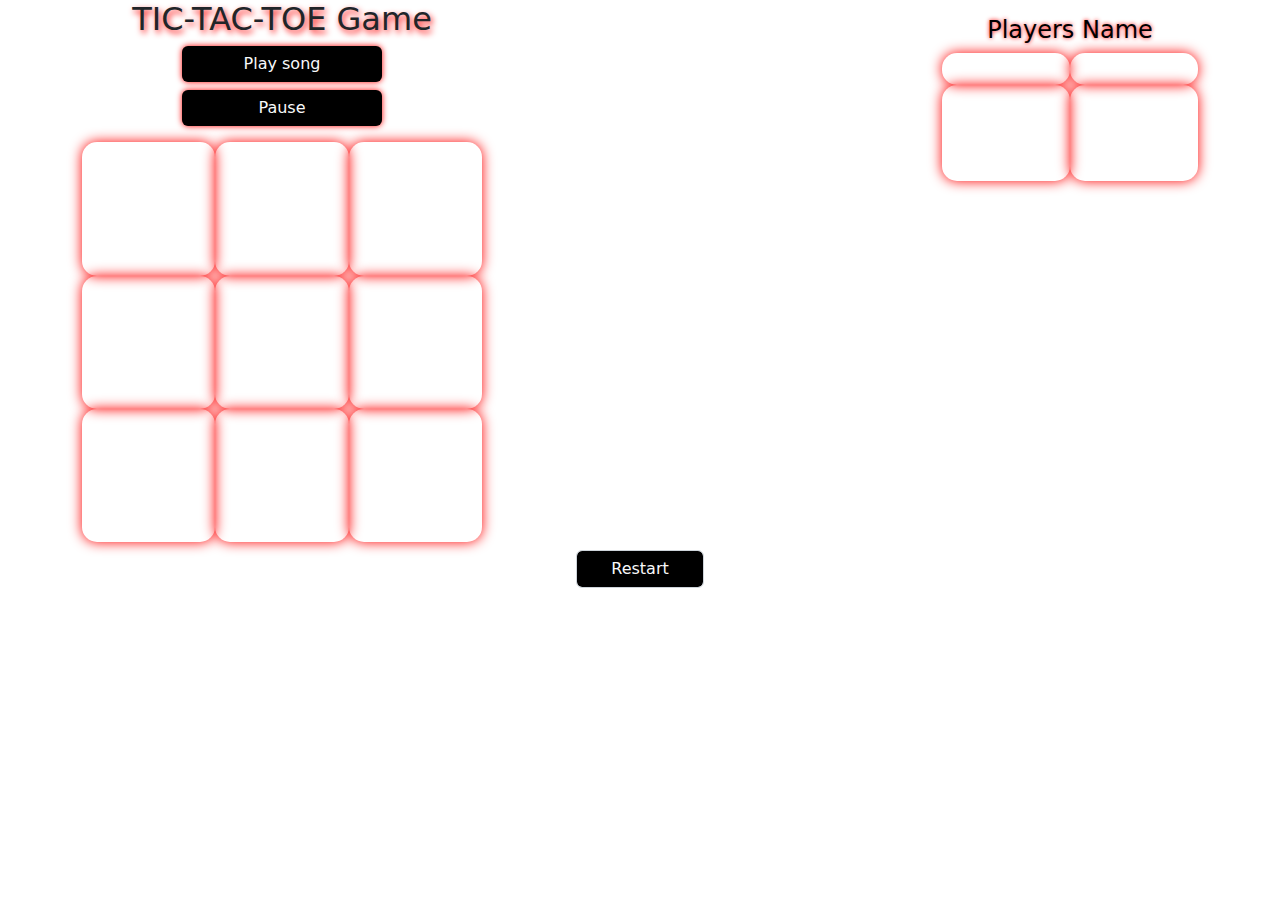
<file: second/togame.html>
<!DOCTYPE html>
<html lang="en">

<head>
    <meta charset="UTF-8">
    <meta http-equiv="X-UA-Compatible" content="IE=edge">
    <meta name="viewport" content="width=device-width, initial-scale=1.0">
    <title>Document</title>
    <link rel="stylesheet" href="./bootstrap-5.2.2-dist/css/bootstrap.css">
    <link rel="stylesheet" href="./style.css">
</head>

<body>

    <div class="container">
        <div class="row">
            <div class="contain">
                <div class="d-flex space justify-content-between">
                    <!-- <div id="disps" class="mx-auto"></div>
                        <div id="disp" class="mx-auto"></div> -->
                    <div class="apck">
                        <h2 class="text-center" style="text-shadow: 2px 3px 6px red;">TIC-TAC-TOE Game</h2>
                        <button onclick="playSong()" class="form-control w-50 mx-auto  text-light"
                            style="background-color: black;border: none ;box-shadow: 0 0 6px red;">Play song</button>
                        <button onclick="pauseSong()" class="form-control w-50 mx-auto mt-2  text-light"
                            style="background-color: black;border: none ;box-shadow: 0 0 6px red;">Pause</button>
                        <div id="board">
                            <table class="mt-3 mx-auto " width="400px" height="400px">

                                <tr>

                                    <td class="square" onclick="test(event)" id="one"></td>
                                    <td class="square" onclick="test(event)" id="two"></td>
                                    <td class="square" onclick="test(event)" id="three"></td>
                                </tr>
                                <tr>
                                    <td class="square" onclick="test(event)" id="four"></td>
                                    <td class="square" onclick="test(event)" id="five"></td>
                                    <td class="square" onclick="test(event)" id="six"></td>
                                </tr>
                                <tr>
                                    <td class="square" onclick="test(event)" id="seven"></td>
                                    <td class="square" onclick="test(event)" id="eight"></td>
                                    <td class="square" onclick="test(event)" id="nine"></td>
                                </tr>
                            </table>
                        </div>
                    </div>
                    <div class="text-center text-info mt-3">
                        <h4> Players Name</h4>
                        <table class="d-flex">
                            <tr>
                                <td id="play1" class="help mx-auto " style="height: 2pc; border: 1px solid black;"></td>
                                <td id="play2" class="help mx-auto " style="height: 2pc; border: 1px solid black;"></td>
                            </tr>

                            <tr>
                                <td id="show" style="height: 2pc; font-size: 40px;font-weight: 700;">0</td>
                                <td id="show1" style="height: 2pc; font-size: 40px;font-weight: 700;">0</td>
                            </tr>
                        </table>

                        <div id="disp"></div>

                    </div>

                </div>
            </div>

        </div>

    </div>

    </div>
    </div>
    <button style="width: 8pc;background-color: black;" onclick="clearAll()"
        class="form-control restartbtn  mx-auto mt-2  text-light"
        style="background-color: black;border: none ;box-shadow: 0 0 6px red;">Restart</button>

    <script>

        let playMusic = new Audio('Yemi-Alade-Ft.-Iyanya-Olamide-Tekno-Selebobo-–-Mama-Oyoyo.mp3')
        const playSong = () => {
            playMusic.play()
        }
        const pauseSong = () => {
            playMusic.pause()
        }

        let allPlayer = JSON.parse(localStorage.getItem("localPlayer"))
        allPlayer.map((user, index) => {
            play1.innerHTML = user.firstplayer
            play2.innerHTML = user.secondplayer


        })
        let tic = "x"
        const test = (e) => {
            allPlayer.map((user, index) => {

                if (e.target.innerText == '') {
                    if (tic == "x") {
                        e.target.innerHTML = "<div class='text-center' style='font-size:450%;font-weight:800 ;font-family: monospace; text-shadow:0 0 15px red;'>x</div>"
                        tic = "o"
                    }
                    else if (tic == "o") {
                        e.target.innerHTML = "<div class='text-center' style='font-size:450%;font-weight:800 ;font-family: monospace; text-shadow:0 0 15px red'>o</div>"
                        tic = "x"
                    }


                    if (one.innerText == "x" && two.innerText == "x" && three.innerText == "x" || one.innerText == "o" && two.innerText == "o" && three.innerText == "o") {

                        setTimeout(() => {

                            one.innerHTML = ""
                            two.innerHTML = ""
                            three.innerHTML = ""
                            four.innerHTML = ""
                            five.innerHTML = ""
                            six.innerHTML = ""
                            seven.innerHTML = ""
                            eight.innerHTML = ""
                            one.style.backgroundColor = "transparent"
                            two.style.backgroundColor = "transparent"
                            three.style.backgroundColor = "transparent"


                            nine.innerHTML = ""
                        }, 1000)
                    }
                    if (one.innerText == "x" && two.innerText == "x" && three.innerText == "x") {
                        disp.innerHTML = `<div class="mt-4" style='font-size:25px;color:white;font-family: monospace;'>${play1.innerHTML} Win ${play2.innerHTML} lose</div>`
                        one.style.backgroundColor = "rgb(255, 51, 0)"
                        two.style.backgroundColor = "rgb(255, 51, 0)"
                        three.style.backgroundColor = "rgb(255, 51, 0)"
                        show.innerHTML = Number(show.innerHTML) + 1
                    }
                    else if (one.innerText == "o" && two.innerText == "o" && three.innerText == "o") {
                        disp.innerHTML = `<div class="mt-4" style='font-size:25px;color:white;font-family: monospace;'>${play2.innerHTML} Win ${play1.innerHTML} lose</div>`

                        one.style.backgroundColor = "rgb(255, 51, 0)"
                        two.style.backgroundColor = "rgb(255, 51, 0)"
                        three.style.backgroundColor = "rgb(255, 51, 0)"
                        show1.innerHTML = Number(show1.innerHTML) + 1
                    }



                    else if (four.innerText == "x" && five.innerText == "x" && six.innerText == "x" || four.innerText == "o" && five.innerText == "o" && six.innerText == "o") {

                        setTimeout(() => {

                            one.innerHTML = ""
                            two.innerHTML = ""
                            three.innerHTML = ""
                            four.innerHTML = ""
                            five.innerHTML = ""
                            six.innerHTML = ""
                            seven.innerHTML = ""
                            eight.innerHTML = ""
                            nine.innerHTML = ""
                            four.style.backgroundColor = "transparent"
                            five.style.backgroundColor = "transparent"
                            six.style.backgroundColor = "transparent"
                        }, 1000)
                    }
                    if (four.innerText == "x" && five.innerText == "x" && six.innerText == "x") {
                        // alert("win")
                        disp.innerHTML = `<div class="mt-4" style='font-size:25px;color:white;font-family: monospace;'>${play1.innerHTML} Win ${play2.innerHTML} lose</div>`
                        four.style.backgroundColor = "rgb(255, 51, 0)"
                        five.style.backgroundColor = "rgb(255, 51, 0)"
                        six.style.backgroundColor = "rgb(255, 51, 0)"

                        show.innerHTML = Number(show.innerHTML) + 1
                    }
                    else if (four.innerText == "o" && five.innerText == "o" && six.innerText == "o") {


                        disp.innerHTML = `<div class="mt-4" style='font-size:25px;color:white;font-family: monospace;'>${play2.innerHTML} Win ${play1.innerHTML} lose</div>`
                        four.style.backgroundColor = "rgb(255, 51, 0)"
                        five.style.backgroundColor = "rgb(255, 51, 0)"
                        six.style.backgroundColor = "rgb(255, 51, 0)"

                        show1.innerHTML = Number(show1.innerHTML) + 1
                    }


                    else if (seven.innerText == "x" && eight.innerText == "x" && nine.innerText == "x" || seven.innerText == "o" && eight.innerText == "o" && nine.innerText == "o") {
                        setTimeout((test) => {
                            one.innerHTML = ""
                            two.innerHTML = ""
                            three.innerHTML = ""
                            four.innerHTML = ""
                            five.innerHTML = ""
                            six.innerHTML = ""
                            seven.innerHTML = ""
                            eight.innerHTML = ""
                            nine.innerHTML = ""
                            seven.style.backgroundColor = "transparent"
                            eight.style.backgroundColor = "transparent"
                            nine.style.backgroundColor = "transparent"

                        }, 1000)

                        if (seven.innerText == "x" && eight.innerText == "x" && nine.innerText == "x") {
                            disp.innerHTML = `<div class="mt-4" style='font-size:25px;color:white;font-family: monospace;'>${play1.innerHTML} Win ${play2.innerHTML} lose</div>`
                            seven.style.backgroundColor = "rgb(255, 51, 0)"
                            eight.style.backgroundColor = "rgb(255, 51, 0)"
                            nine.style.backgroundColor = "rgb(255, 51, 0)"


                            show.innerHTML = Number(show.innerHTML) + 1

                        }
                        else {

                            disp.innerHTML = `<div class="mt-4" style='font-size:25px;color:white;font-family: monospace;'>${play2.innerHTML} Win ${play1.innerHTML} lose</div>`
                            seven.style.backgroundColor = "rgb(255, 51, 0)"
                            eight.style.backgroundColor = "rgb(255, 51, 0)"
                            nine.style.backgroundColor = "rgb(255, 51, 0)"
                            show1.innerHTML = Number(show1.innerHTML) + 1
                        }
                    }
                    else if (one.innerText == "x" && five.innerText == "x" && nine.innerText == "x" || one.innerText == "o" && five.innerText == "o" && nine.innerText == "o") {
                        setTimeout((test) => {
                            // disp.innerHTML="win"
                            one.innerHTML = ""
                            two.innerHTML = ""
                            three.innerHTML = ""
                            four.innerHTML = ""
                            five.innerHTML = ""
                            six.innerHTML = ""
                            seven.innerHTML = ""
                            eight.innerHTML = ""
                            nine.innerHTML = ""
                            one.style.backgroundColor = "transparent"
                            five.style.backgroundColor = "transparent"
                            nine.style.backgroundColor = "transparent"


                        }, 1000)
                        if (one.innerText == "x" && five.innerText == "x" && nine.innerText == "x") {
                            disp.innerHTML = `<div class="mt-4" style='font-size:25px;color:white;font-family: monospace;'>${play1.innerHTML} Win ${play2.innerHTML} lose</div>`
                            one.style.backgroundColor = "rgb(255, 51, 0)"
                            five.style.backgroundColor = "rgb(255, 51, 0)"
                            nine.style.backgroundColor = "rgb(255, 51, 0)"

                            show.innerHTML = Number(show.innerHTML) + 1

                        }
                        else {

                            disp.innerHTML = `<div class="mt-4" style='font-size:25px;color:white;   font-family: monospace;'>${play2.innerHTML} Win ${play1.innerHTML} lose</div>`
                            one.style.backgroundColor = "rgb(255, 51, 0)"
                            five.style.backgroundColor = "rgb(255, 51, 0)"
                            nine.style.backgroundColor = "rgb(255, 51, 0)"

                            show1.innerHTML = Number(show1.innerHTML) + 1
                        }
                    }
                    else if (three.innerText == "x" && five.innerText == "x" && seven.innerText == "x" || three.innerText == "o" && five.innerText == "o" && seven.innerText == "o") {
                        setTimeout((test) => {
                            // disp.innerHTML="win"
                            one.innerHTML = ""
                            two.innerHTML = ""
                            three.innerHTML = ""
                            four.innerHTML = ""
                            five.innerHTML = ""
                            six.innerHTML = ""
                            seven.innerHTML = ""
                            eight.innerHTML = ""
                            nine.innerHTML = ""
                            three.style.backgroundColor = "transparent"
                            five.style.backgroundColor = "transparent"
                            seven.style.backgroundColor = "transparent"
                        }, 1000)
                        if (three.innerText == "x" && five.innerText == "x" && seven.innerText == "x") {
                            disp.innerHTML = `<div class="mt-4" style='font-size:25px;color:white;font-family: monospace;'>${play1.innerHTML} Win ${play2.innerHTML} lose</div>`
                            three.style.backgroundColor = "rgb(255, 51, 0)"
                            five.style.backgroundColor = "rgb(255, 51, 0)"
                            seven.style.backgroundColor = "rgb(255, 51, 0)"

                            show.innerHTML = Number(show.innerHTML) + 1

                        } else {



                            disp.innerHTML = `<div class="mt-4" style='font-size:25px;color:white;font-family: monospace;'>${play2.innerHTML} Win ${play1.innerHTML} lose</div>`
                            three.style.backgroundColor = "rgb(255, 51, 0)"
                            five.style.backgroundColor = "rgb(255, 51, 0)"
                            seven.style.backgroundColor = "rgb(255, 51, 0)"

                            show1.innerHTML = Number(show1.innerHTML) + 1
                        }
                    }

                    else if (one.innerText == "x" && four.innerText == "x" && seven.innerText == "x" || one.innerText == "o" && four.innerText == "o" && seven.innerText == "o") {
                        setTimeout((test) => {
                            // disp.innerHTML = "win"
                            one.innerHTML = ""
                            two.innerHTML = ""
                            three.innerHTML = ""
                            four.innerHTML = ""
                            five.innerHTML = ""
                            six.innerHTML = ""
                            seven.innerHTML = ""
                            eight.innerHTML = ""
                            nine.innerHTML = ""
                            one.style.backgroundColor = "transparent"
                            four.style.backgroundColor = "transparent"
                            seven.style.backgroundColor = "transparent"
                        }, 1000)
                        if (one.innerText == "x" && four.innerText == "x" && seven.innerText == "x") {
                            disp.innerHTML = `<div class="mt-4" style='font-size:25px;color:white;font-family: monospace;'>${play1.innerHTML} Win ${play2.innerHTML} lose</div>`
                            one.style.backgroundColor = "rgb(255, 51, 0)"
                            four.style.backgroundColor = "rgb(255, 51, 0)"
                            seven.style.backgroundColor = "rgb(255, 51, 0)"
                            show.innerHTML = Number(show.innerHTML) + 1


                        }
                        else {


                            disp.innerHTML = `<div class="mt-4" style='font-size:25px;color:white;font-family: monospace;color:'>${play2.innerHTML} Win ${play1.innerHTML} lose</div>`
                            one.style.backgroundColor = "rgb(255, 51, 0)"
                            four.style.backgroundColor = "rgb(255, 51, 0)"
                            seven.style.backgroundColor = "rgb(255, 51, 0)"
                            show1.innerHTML = Number(show1.innerHTML) + 1
                        }
                    }
                    else if (two.innerText == "x" && five.innerText == "x" && eight.innerText == "x" || two.innerText == "o" && five.innerText == "o" && eight.innerText == "o") {
                        setTimeout((test) => {
                            // disp.innerHTML = "win"
                            one.innerHTML = ""
                            two.innerHTML = ""
                            three.innerHTML = ""
                            four.innerHTML = ""
                            five.innerHTML = ""
                            six.innerHTML = ""
                            seven.innerHTML = ""
                            eight.innerHTML = ""
                            nine.innerHTML = ""
                            two.style.backgroundColor = "transparent"
                            five.style.backgroundColor = "transparent"
                            eight.style.backgroundColor = "transparent"

                        }, 1000)
                        if (two.innerText == "x" && five.innerText == "x" && eight.innerText == "x") {
                            disp.innerHTML = `<div class="mt-4" style='font-size:25px;color:white;font-family: monospace;'>${play1.innerHTML} Win ${play2.innerHTML} lose</div>`
                            two.style.backgroundColor = "rgb(255, 51, 0)"
                            five.style.backgroundColor = "rgb(255, 51, 0)"
                            eight.style.backgroundColor = "rgb(255, 51, 0)"
                            show.innerHTML = Number(show.innerHTML) + 1


                        }
                        else {

                            disp.innerHTML = `<div class="mt-4" style='font-size:25px;color:white;font-family: monospace;'>${play2.innerHTML} Win ${play1.innerHTML} lose</div>`
                            two.style.backgroundColor = "rgb(255, 51, 0)"
                            five.style.backgroundColor = "rgb(255, 51, 0)"
                            eight.style.backgroundColor = "rgb(255, 51, 0)"
                            show1.innerHTML = Number(show1.innerHTML) + 1
                        }
                    }
                    else if (three.innerText == "x" && six.innerText == "x" && nine.innerText == "x" || three.innerText == "o" && six.innerText == "o" && nine.innerText == "o") {
                        setTimeout((test) => {
                            // disp.innerHTML = "win"
                            one.innerHTML = ""
                            two.innerHTML = ""
                            three.innerHTML = ""
                            four.innerHTML = ""
                            five.innerHTML = ""
                            six.innerHTML = ""
                            seven.innerHTML = ""
                            eight.innerHTML = ""
                            nine.innerHTML = ""
                            three.style.backgroundColor = "transparent"
                            six.style.backgroundColor = "transparent"
                            nine.style.backgroundColor = "transparent"

                        }, 1000)
                        if (three.innerText == "x" && six.innerText == "x" && nine.innerText == "x") {
                            disp.innerHTML = `<div class="mt-4" style='font-size:25px;color:white;font-family: monospace;'>${play1.innerHTML} Win ${play2.innerHTML} lose</div>`
                            three.style.backgroundColor = "rgb(255, 51, 0)"
                            six.style.backgroundColor = "rgb(255, 51, 0)"
                            nine.style.backgroundColor = "rgb(255, 51, 0)"
                            show.innerHTML = Number(show.innerHTML) + 1

                        }
                        else {

                            disp.innerHTML = `<div class="mt-4" style='font-size:25px;color:white;font-family: monospace;'>${play2.innerHTML} Win ${play1.innerHTML} lose</div>`
                            three.style.backgroundColor = "rgb(255, 51, 0)"
                            six.style.backgroundColor = "rgb(255, 51, 0)"
                            nine.style.backgroundColor = "rgb(255, 51, 0)"
                            show1.innerHTML = Number(show1.innerHTML) + 1
                        }
                    }
                }
            })
        }

        const clearAll = () => {
            one.innerHTML = ""
            two.innerHTML = ""
            three.innerHTML = ""
            four.innerHTML = ""
            five.innerHTML = ""
            six.innerHTML = ""
            seven.innerHTML = ""
            eight.innerHTML = ""
            nine.innerHTML = ""
        }



    </script>

</body>

</html>
</file>
<file: second/style.css>
* {
    margin: 0;
    padding: 0;
    box-sizing: border-box;
}

body {
    background-image: url(https://img.freepik.com/free-psd/abstract-background-design_1297-78.jpg?w=740&t=st=1676282243~exp=1676282843~hmac=2374a0180104e1567df5c8e9d03e5ad49b07489bf925a95b90c2a920d9f96c91);
    background-repeat: no-repeat;
    background-size: cover;
}

table tr td {
    border-radius: 15px !important;
    box-shadow: 0 0 13px red;
    border: none !important;
    border-radius: 20px;

}

.square {

    width: 130px;
    height: 130px;
    border: 2px solid;
}

.help {

    color: white;
}

#show,
#show1 {
    width: 8pc;
    color: white;

    height: 6pc !important;
}

h4 {
    color: black;
    text-shadow: 0 0 4px red;
}

.playername {
    
    height: 14pc;
    border-radius: 10px;
    width: 20pc;
}

@media (max-width:688px) {
    
body {
    background-image: url(https://img.freepik.com/free-psd/abstract-background-design_1297-78.jpg?w=740&t=st=1676282243~exp=1676282843~hmac=2374a0180104e1567df5c8e9d03e5ad49b07489bf925a95b90c2a920d9f96c91);
    background-repeat: no-repeat;
    background-size:90pc;
}
    .space {
        display: grid !important;
        grid-template-columns: repeat(1, 1fr) !important;
    }
    /* #board{
        width: 20pc !important;
    } */



    table tr td {
        border-radius: 15px !important;
        box-shadow: 0 0 13px red;
        border: none !important;
        border-radius: 20px;
    
    }
    
   
    
    .help {
    
        color: white;
    }
    
    #show,
    #show1 {

        color: white;
        width: 19pc;
        height: 6pc !important;
    }
}
@media (max-width:375px) {
    .restartbtn{
        margin-top: 2pc !important;
        margin-left: 9pc !important;

    }
    table tr td{
    border-radius: 15px !important;
    box-shadow: 0 0 13px red;
    border: none !important;
    border-radius: 20px;

}
    #board{
        margin-left: -13px !important;
    }
      
    #show,
    #show1 {

        color: white;
        width:186px;
        height: 6pc !important;
    }
}
</file>
